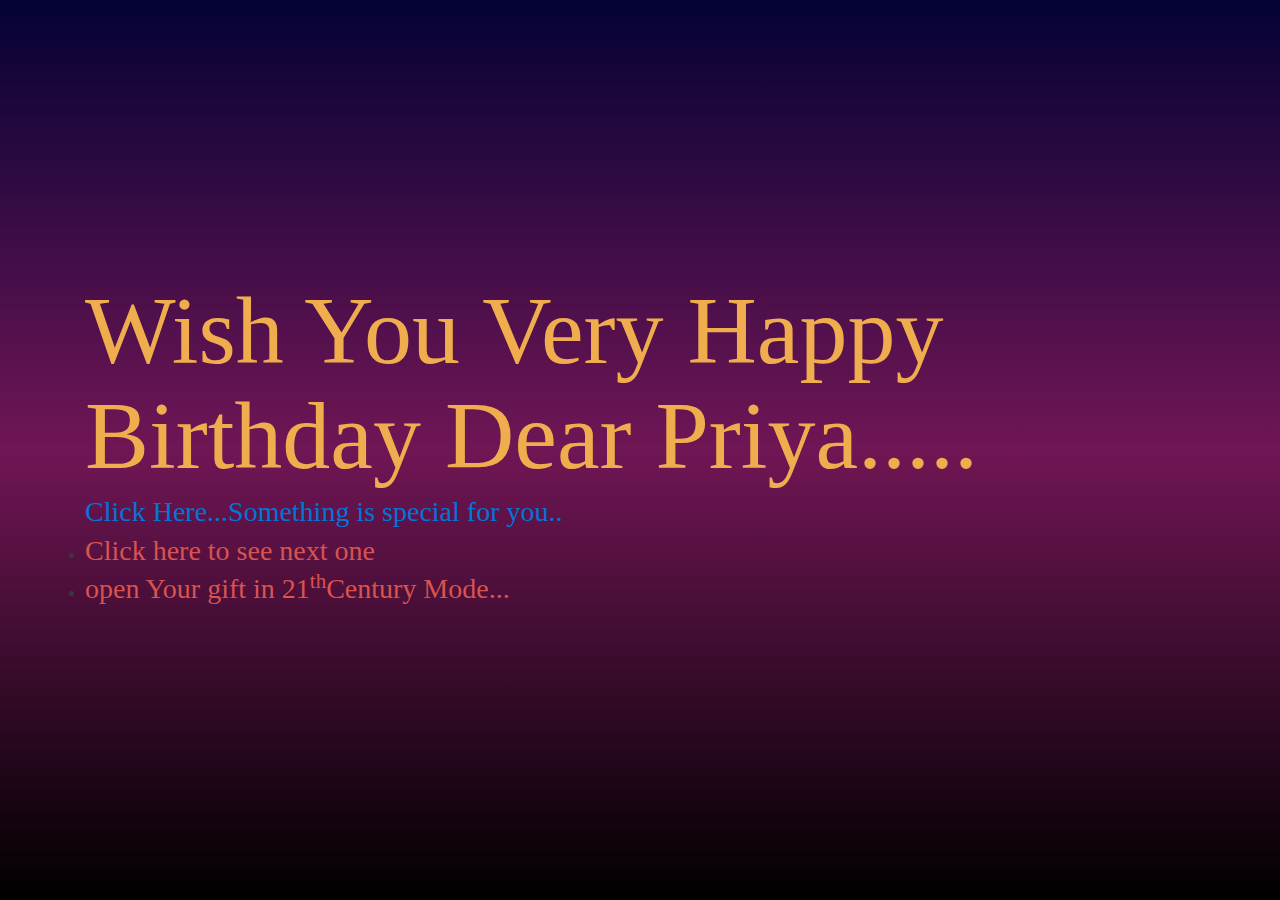
<file: index.html>
<!DOCTYPE html>
<html>
<head>
	<meta charset="utf-8">
    <meta http-equiv="X-UA-Compatible" content="IE=edge">
    <meta name="viewport" content="width=device-width, initial-scale=1">
	<meta http-equiv="Content-Type" content="text/html; charset=utf-8" />
	<link rel="stylesheet" href="css/bootstrap.min.css">
	<link rel="stylesheet" href="css/intro_page.css">

	<title>my dear priya's birthday special</title>

</head>

<body>
    
<div class="container">
     
        <div class="row">
            <div class="col-sm-12">
                       <h1 class="display-1 text-warning">Wish You Very Happy Birthday Dear Priya..... </h1>
                       <h3><a href="https://5jlwbhv9mbvw9uzmpofnug-on.drv.tw/www.birthday/">Click Here...Something is special for you..</a></h3>
                         <ul>
                            <li>
                                 <h3><a href="https://www.greetingsisland.com/ecard/pay40jbecpab/en" class="text-danger">Click here to see next one</a></h3>
                            </li>
                             
                             <li>
                                  <h3><a href="index-color.html" class="text-danger">open Your gift in 21<sup>th</sup>Century Mode...</a></h3>
                            </li>
                         </ul>

                         
            </div>
        </div>

        <div class="row">
            <div class="col-sm-12">

                <svg>
                     <path></path>
                </svg>
                <svg>
                     <path></path>
                </svg>
            </div>
        </div>
    
</div>
<script src="js/jquery-1.11.3.min.js"></script>
<script src="js/bootstrap.min.js"></script>
</body>
</html>
</file>
<file: css/intro_page.css>
*
{
	margin: 0;
	padding: 0;
}
body
{
	display: flex;
	justify-content: center;
	align-items: center;
	height: 100vh;
	flex-wrap: wrap;
	background: linear-gradient(to top,
    rgb(0, 0, 0),                              /*rgb(19, 2, 5),rgb(112, 22, 85),rgba(130,125,253,1));*/
    rgb(112, 22, 85),
	rgb(4, 2, 53));
	font-family: cursive;
}
svg
{
  position: absolute;
  width: 400px;
  fill: none;
}
svg:nth-child(1)
{
	filter: blur(40px);
}
svg path
{
  stroke: #ff0092;
  width: 100%;
  stroke-width: 50;
  stroke-linecap: round;
  transform: translate(50px,50px);
  animation: animate 2s ease-in-out infinite;
}
@keyframes animate 
{
	0%,100%
	{
  		stroke: #ff0092;
		d: path("M0,25 C150,110 150,-60 300,25");
	}
	50%
	{
  		stroke: #00ff00;
		d: path("M0,25 C160,-50 140,110 300,25");
	}
}

#content h1{
    color: gold;
}
#content h2{
    color: greenyellow;
}
</file>
